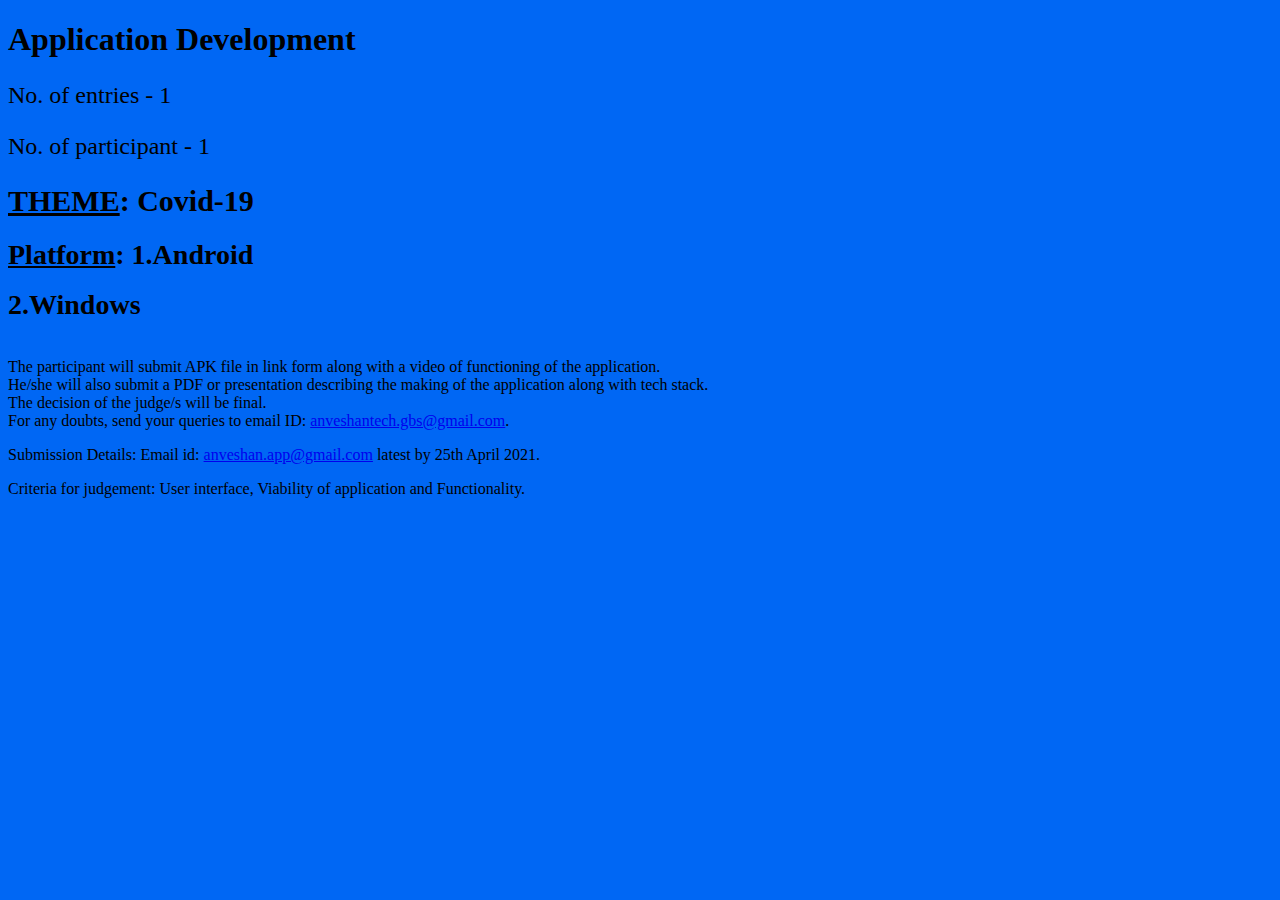
<file: dev.html>
<!DOCTYPE html>
<html lang="en">
<head>
    <link rel="shortcut icon" href="assets/images/logo.svg" type="image/png">
    <meta charset="UTF-8">
    <meta http-equiv="X-UA-Compatible" content="IE=edge">
    <meta name="viewport" content="width=device-width, initial-scale=1.0">
    <meta name="description" content="">
    <meta name="viewport" content="width=device-width, initial-scale=1">
    <link href="https://cdn.jsdelivr.net/npm/bootstrap@5.0.0-beta3/dist/css/bootstrap.min.css" rel="stylesheet" integrity="sha384-eOJMYsd53ii+scO/bJGFsiCZc+5NDVN2yr8+0RDqr0Ql0h+rP48ckxlpbzKgwra6" crossorigin="anonymous">
    <title>Application Development</title>
</head>
<body style="background-color: #0067f4;">
    
    <div class="p-4 p-md-8 mb-4 text-white rounded bg-dark" >
    <div class="px-2">
    <div class="container-fluid">
    <div class="container-fluid">
    <div class="p-4 p-md-8 mb-4 text-white rounded bg-dark" >
    <div class="px-2">
        <section id="sec1"></section>
        <section></section>
        <h1 class="display-4"><b>Application Development</b></h1>
        <p class="display-4 fst-italic" style="font-size: 24px">No. of entries - 1</p>
        <p class="display-4 fst-italic" style="font-size: 24px">No. of participant - 1</p>
        <h1 class="display-4" style="font-size: 30px"><b><u>THEME</u>: Covid-19</b></h1>
        <h1 class="display-4" style="font-size: 28px"><b><u>Platform</u>: 1.Android</b></h1>
        <h1 class="display-4" style="font-size: 28px"><b>2.Windows</b></h1>
        <br>
    <li>The participant will submit APK file in link form along with a video of functioning of the application.</li>
    <li>He/she will also submit a PDF or presentation describing the making of the application along with tech stack.</li>
    <li>The decision of the judge/s will be final.</li>
    <li>For any doubts, send your queries to email ID: <a href="mailto:anveshantech.gbs@gmail.com">anveshantech.gbs@gmail.com</a>.</li>
    <p></p>
    <p>Submission Details: Email id: <a href="mailto:anveshan.app@gmail.com">anveshan.app@gmail.com</a>  latest by 25th April 2021.</p>
    <p>
    Criteria for judgement: User interface, Viability of application and Functionality.
    </p>
    </div>
    </div>
    </div>
</body>
</html>
</file>
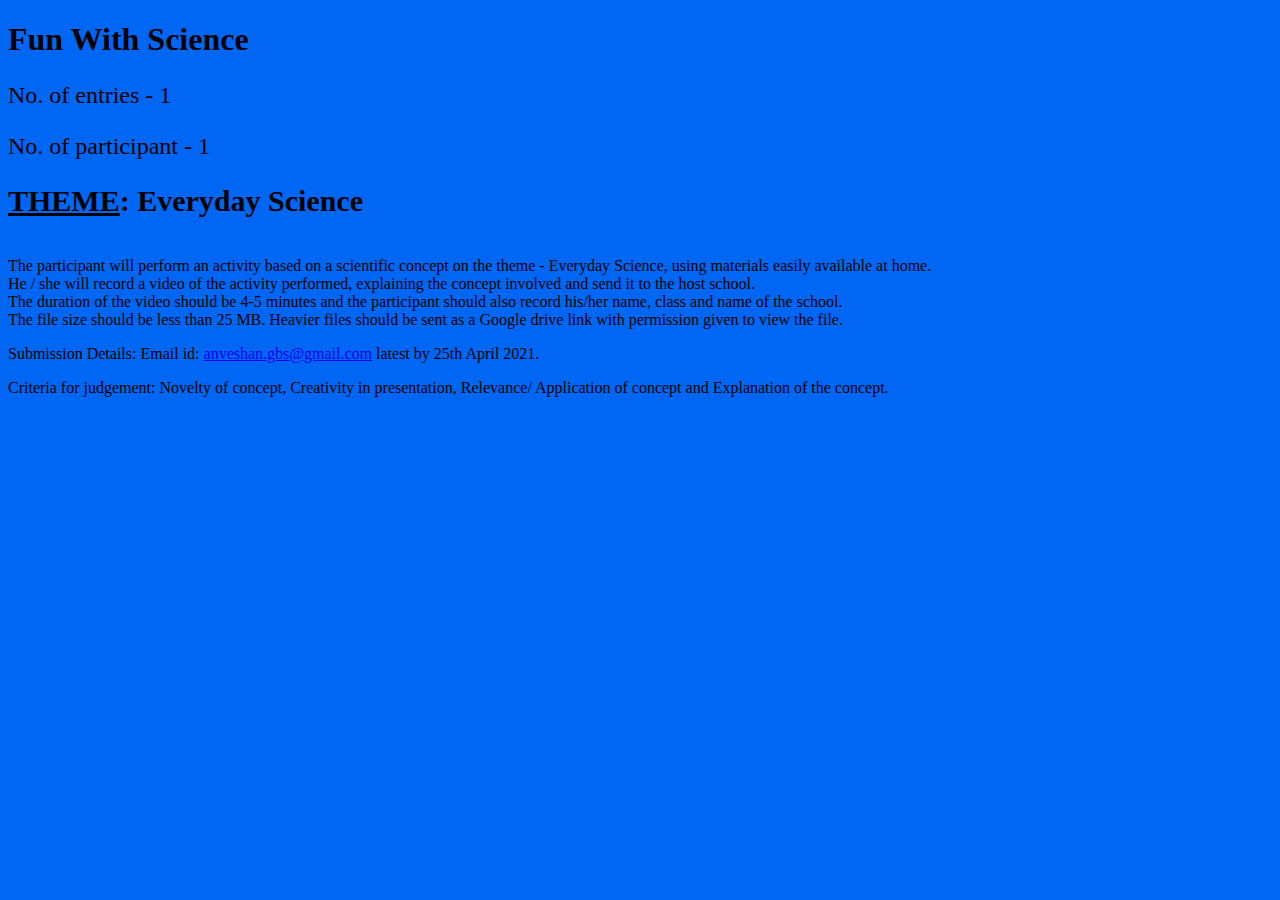
<file: funi.html>
<!DOCTYPE html>
<html lang="en">
<head>
    <link rel="shortcut icon" href="assets/images/logo.svg" type="image/png">
    <meta charset="UTF-8">
    <meta http-equiv="X-UA-Compatible" content="IE=edge">
    <meta name="viewport" content="width=device-width, initial-scale=1.0">
        <meta name="description" content="">
    <meta name="viewport" content="width=device-width, initial-scale=1">

    <link href="https://cdn.jsdelivr.net/npm/bootstrap@5.0.0-beta3/dist/css/bootstrap.min.css" rel="stylesheet" integrity="sha384-eOJMYsd53ii+scO/bJGFsiCZc+5NDVN2yr8+0RDqr0Ql0h+rP48ckxlpbzKgwra6" crossorigin="anonymous">
    <title>Fun With Science</title>
</head>
<body style="background-color: #0067f4;">
    
    <div class="p-4 p-md-8 mb-4 text-white rounded bg-dark" >
    <div class="px-2">
    <div class="container-fluid">
    <div class="container-fluid">
    <div class="p-4 p-md-8 mb-4 text-white rounded bg-dark" >
    <div class="px-2">
        <section id="sec1"></section>
        <section></section>
        <h1 class="display-4"><b>Fun With Science</b></h1>
        <p class="display-4 fst-italic" style="font-size: 24px">No. of entries - 1</p>
        <p class="display-4 fst-italic" style="font-size: 24px">No. of participant - 1</p>
        <h1 class="display-4" style="font-size: 30px"><b><u>THEME</u>: Everyday Science</b></h1>
        <br>
    <li>The participant will perform an activity based on a scientific concept on the theme - Everyday Science, using materials easily available at home.</li>
    <li>He / she will record a video of the activity performed, explaining the concept involved and send it to the host school.</li>
    <li>The duration of the video should be 4-5 minutes and the participant should also record his/her name, class and name of the school.</li>
    <li>The file size should be less than 25 MB. Heavier files should be sent as a Google drive link with permission given to view the file.</li>
    <p></p>
    <p>Submission Details: Email id: <a href="mailto:anveshan.gbs@gmail.com">anveshan.gbs@gmail.com</a>  latest by 25th April 2021.</p>
    <p>
    Criteria for judgement: Novelty of concept, Creativity in presentation, Relevance/ Application of concept and Explanation of the concept.
    </p>
    </div>
    </div>
    </div>
</body>
</html>
</file>
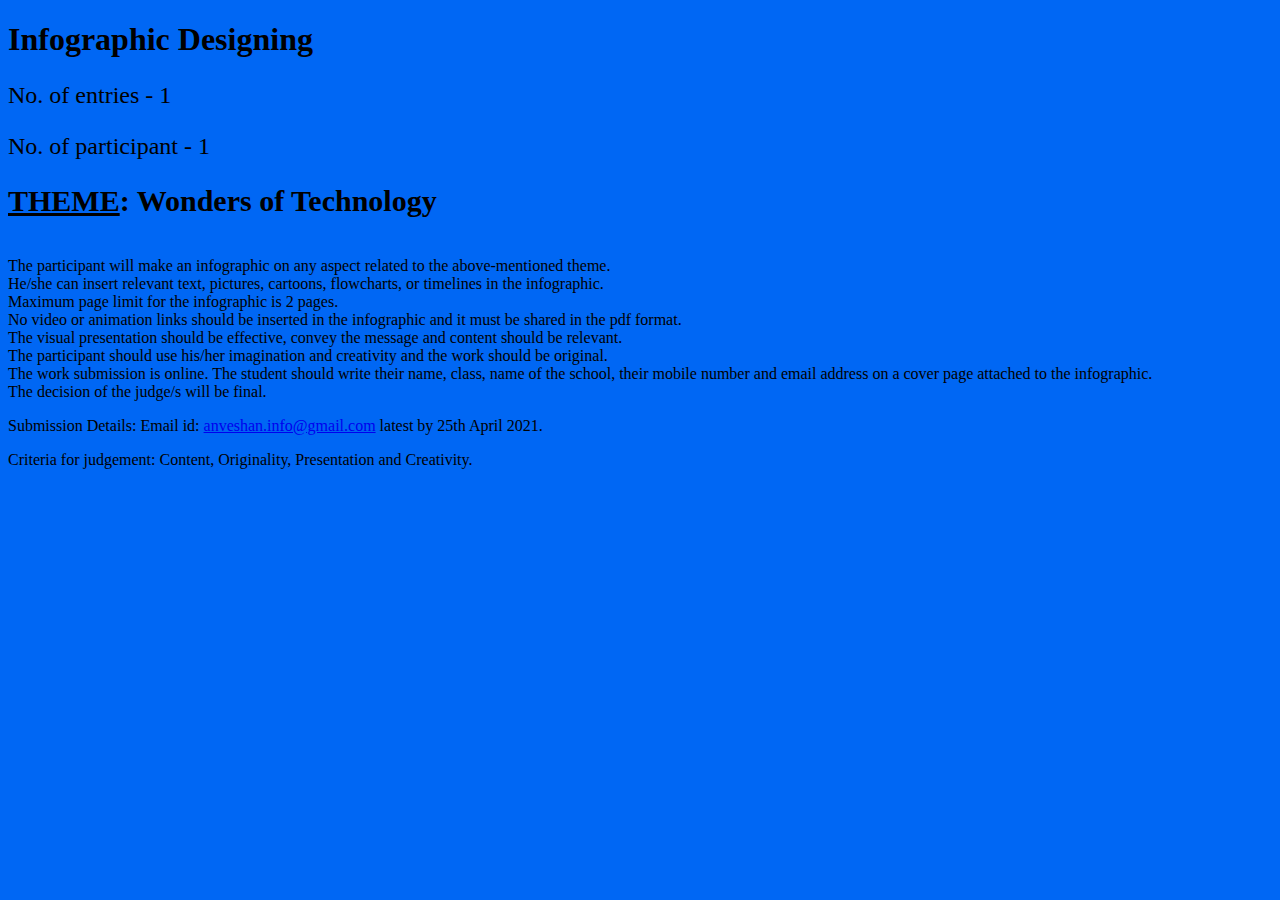
<file: infogra.html>
<!DOCTYPE html>
<html lang="en">
<head>
    <link rel="shortcut icon" href="assets/images/logo.svg" type="image/png">
    <meta charset="UTF-8">
    <meta http-equiv="X-UA-Compatible" content="IE=edge">
    <meta name="viewport" content="width=device-width, initial-scale=1.0">
        <meta name="description" content="">
    <meta name="viewport" content="width=device-width, initial-scale=1">

    <link href="https://cdn.jsdelivr.net/npm/bootstrap@5.0.0-beta3/dist/css/bootstrap.min.css" rel="stylesheet" integrity="sha384-eOJMYsd53ii+scO/bJGFsiCZc+5NDVN2yr8+0RDqr0Ql0h+rP48ckxlpbzKgwra6" crossorigin="anonymous">
    <title>Infographic Designing</title>
</head>
<body style="background-color: #0067f4;">
    
    <div class="p-4 p-md-8 mb-4 text-white rounded bg-dark" >
    <div class="px-2">
    <div class="container-fluid">
    <div class="container-fluid">
    <div class="p-4 p-md-8 mb-4 text-white rounded bg-dark" >
    <div class="px-2">
        <section id="sec1"></section>
        <section></section>
        <h1 class="display-4"><b>Infographic Designing</b></h1>
        <p class="display-4 fst-italic" style="font-size: 24px">No. of entries - 1</p>
        <p class="display-4 fst-italic" style="font-size: 24px">No. of participant - 1</p>
        <h1 class="display-4" style="font-size: 30px"><b><u>THEME</u>: Wonders of Technology</b></h1>
        <br>
    <li>The participant will make an infographic on any aspect related to the above-mentioned theme.</li>
    <li>He/she can insert relevant text, pictures, cartoons, flowcharts, or timelines in the infographic.</li>
    <li>Maximum page limit for the infographic is 2 pages.</li>
    <li>No video or animation links should be inserted in the infographic and it must be shared in the pdf 
        format. 
    </li>
    <li>The visual presentation should be effective, convey the message and content should be 
        relevant.
    </li>
    <li>The participant should use his/her imagination and creativity and the work should be original.</li>
    <li>The work submission is online. The student should write their name, class, name of the school, their mobile number and email address on a cover page attached to the infographic.</li>
    <li>The decision of the judge/s will be final.</li>
    <p></p>
    <p>Submission Details: Email id: <a href="mailto:anveshan.info@gmail.com">anveshan.info@gmail.com</a>  latest by 25th April 2021.</p>
    <p>
    Criteria for judgement: Content, Originality, Presentation and Creativity. 
    </p>
    </div>
    </div>
    </div>


</body>
</file>
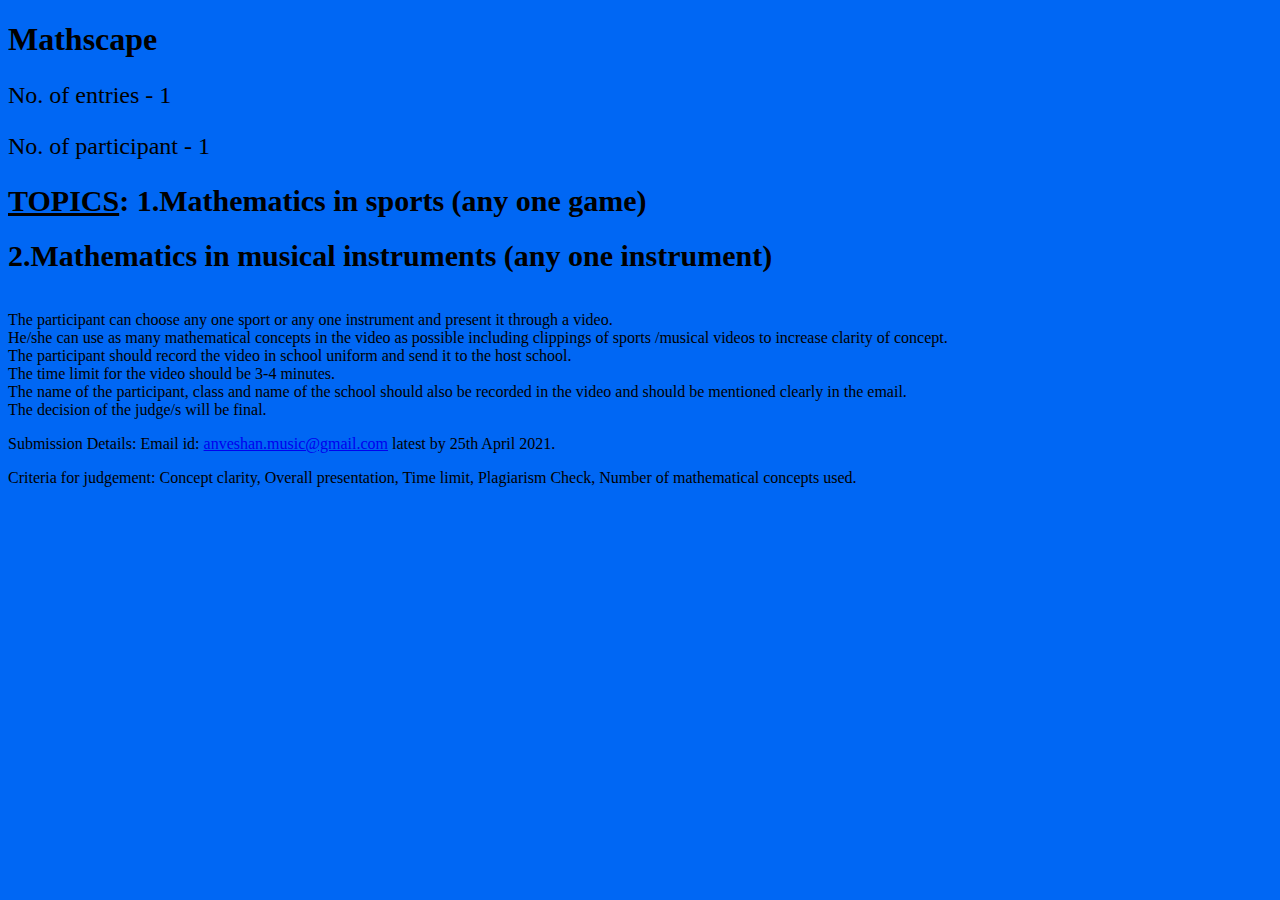
<file: mathscape.html>
<!DOCTYPE html>
<html lang="en">
<head>
    <link rel="shortcut icon" href="assets/images/logo.svg" type="image/png">
    <meta charset="UTF-8">
    <meta http-equiv="X-UA-Compatible" content="IE=edge">
    <meta name="viewport" content="width=device-width, initial-scale=1.0">
        <meta name="description" content="">
    <meta name="viewport" content="width=device-width, initial-scale=1">

    <link href="https://cdn.jsdelivr.net/npm/bootstrap@5.0.0-beta3/dist/css/bootstrap.min.css" rel="stylesheet" integrity="sha384-eOJMYsd53ii+scO/bJGFsiCZc+5NDVN2yr8+0RDqr0Ql0h+rP48ckxlpbzKgwra6" crossorigin="anonymous">
    <title>Mathscape</title>
</head>
<body style="background-color: #0067f4;">
    
    <div class="p-4 p-md-8 mb-4 text-white rounded bg-dark" >
    <div class="px-2">
    <div class="container-fluid">
    <div class="container-fluid">
    <div class="p-4 p-md-8 mb-4 text-white rounded bg-dark" >
    <div class="px-2">
        <section id="sec1"></section>
        <section></section>
        <h1 class="display-4"><b>Mathscape</b></h1>
        <p class="display-4 fst-italic" style="font-size: 24px">No. of entries - 1</p>
        <p class="display-4 fst-italic" style="font-size: 24px">No. of participant - 1</p>
        <h1 class="display-4" style="font-size: 30px"><b><u>TOPICS</u>: 1.Mathematics in sports (any one game)</b></h1>
        <h1 class="display-4" style="font-size: 30px"><b>2.Mathematics in musical instruments (any one instrument)</b></h1>
        <br>
    <li>The participant can choose any one sport or any one instrument and present it through a video.</li>
    <li>He/she can use as many mathematical concepts in the video as possible including clippings of sports /musical videos to increase clarity of concept.</li>
    <li>The participant should record the video in school uniform and send it to the host school.</li>
    <li>The time limit for the video should be 3-4 minutes.</li>
    <li>The name of the participant, class and name of the school should also be recorded in the video and should be mentioned clearly in the email.</li>
    <li>The decision of the judge/s will be final.</li>
    <p></p>
    <p>Submission Details: Email id: <a href="mailto:anveshan.music@gmail.com">anveshan.music@gmail.com</a>  latest by 25th April 2021.</p>
    <p>
    Criteria for judgement: Concept clarity, Overall presentation, Time limit, Plagiarism Check, Number of mathematical concepts used.
    </p>
    </div>
    </div>
    </div>
</body>
</html>
</file>
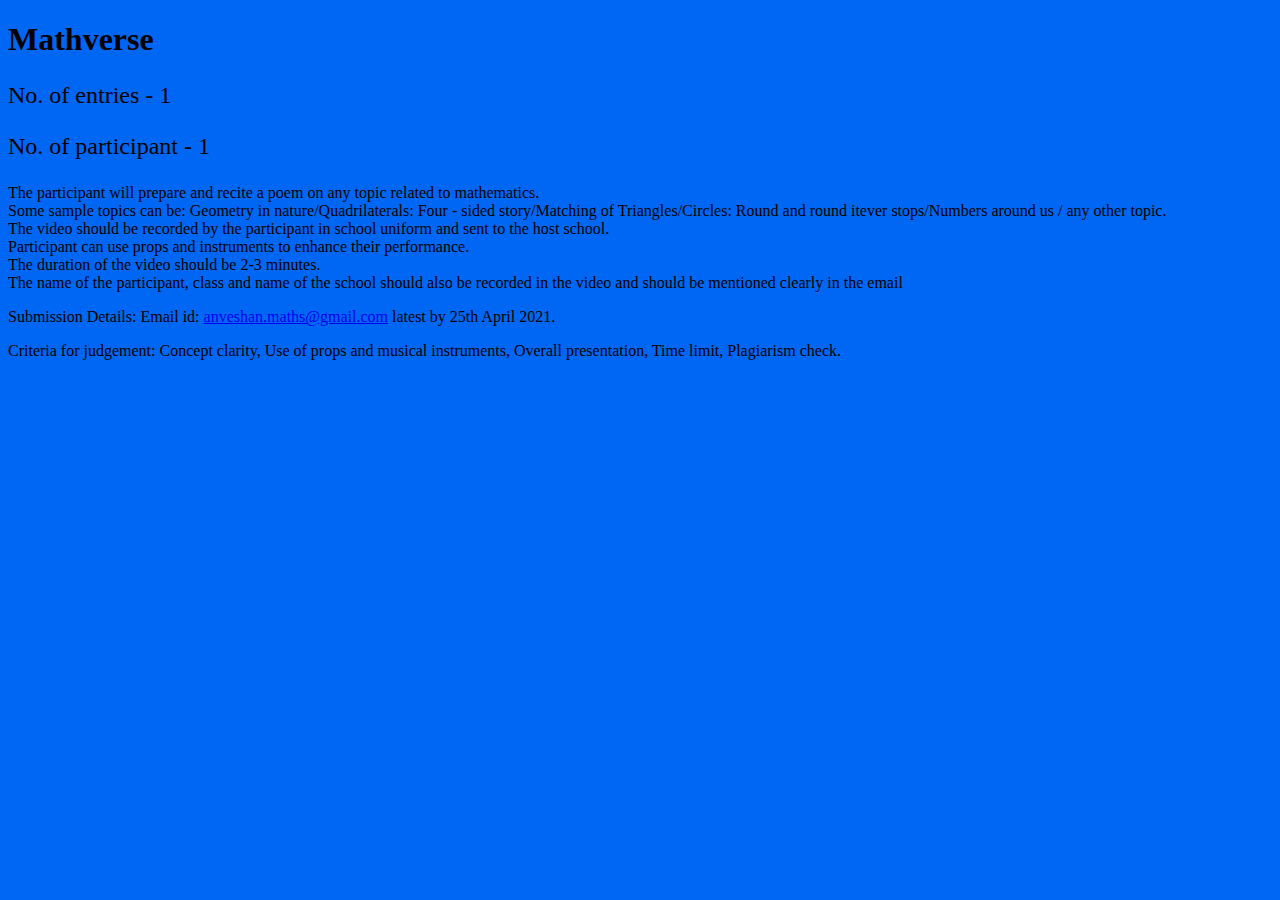
<file: mathsverse.html>
<!DOCTYPE html>
<html lang="en">
<head>
    <link rel="shortcut icon" href="assets/images/logo.svg" type="image/png">
    <meta charset="UTF-8">
    <meta http-equiv="X-UA-Compatible" content="IE=edge">
    <meta name="viewport" content="width=device-width, initial-scale=1.0">
        <meta name="description" content="">
    <meta name="viewport" content="width=device-width, initial-scale=1">

    <link href="https://cdn.jsdelivr.net/npm/bootstrap@5.0.0-beta3/dist/css/bootstrap.min.css" rel="stylesheet" integrity="sha384-eOJMYsd53ii+scO/bJGFsiCZc+5NDVN2yr8+0RDqr0Ql0h+rP48ckxlpbzKgwra6" crossorigin="anonymous">
    <title>Mathsverse</title>
</head>
<body style="background-color: #0067f4;">
    
    <div class="p-4 p-md-8 mb-4 text-white rounded bg-dark" >
    <div class="px-2">
    <div class="container-fluid">
    <div class="container-fluid">
    <div class="p-4 p-md-8 mb-4 text-white rounded bg-dark" >
    <div class="px-2">
        <section id="sec1"></section>
        <section></section>
        <h1 class="display-4"><b>Mathverse</b></h1>
        <p class="display-4 fst-italic" style="font-size: 24px">No. of entries - 1</p>
        <p class="display-4 fst-italic" style="font-size: 24px">No. of participant - 1</p>
        <li>The participant will prepare and recite a poem on any topic related to mathematics.</li>
    <li>Some sample topics can be:  Geometry in nature/Quadrilaterals: Four - sided story/Matching of Triangles/Circles: Round and round itever stops/Numbers around us / any other topic.</li>
    <li>The video should be recorded by the participant in school uniform and sent to the host school.</li>
    <li>Participant can use props and instruments to enhance their performance.</li>
    <li>The duration of the video should be 2-3 minutes.</li>
    <li>The name of the participant, class and name of the school should also be recorded in the video and should be mentioned clearly in the email</li>
    <p></p>
    <p>Submission Details: Email id: <a href="mailto:anveshan.maths@gmail.com">anveshan.maths@gmail.com</a>  latest by 25th April 2021.</p>
    <p>
    Criteria for judgement: Concept clarity, Use of props and musical instruments, Overall presentation, Time limit, Plagiarism check.
    </p>
    </div>
    </div>
    </div>

</body>
</html>
</file>
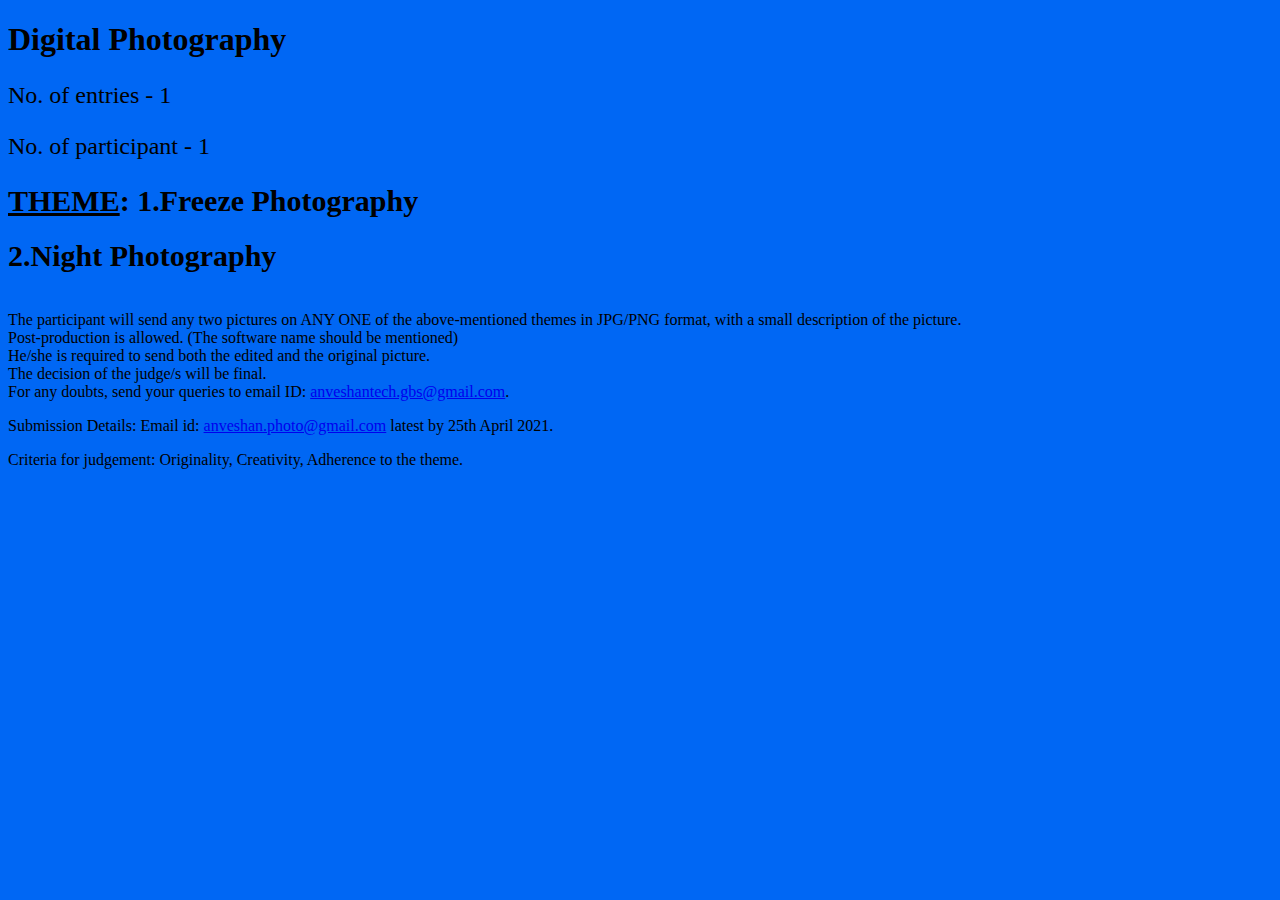
<file: photu.html>
<!DOCTYPE html>
<html lang="en">
<head>
    <link rel="shortcut icon" href="assets/images/logo.svg" type="image/png">
    <meta charset="UTF-8">
    <meta http-equiv="X-UA-Compatible" content="IE=edge">
    <meta name="viewport" content="width=device-width, initial-scale=1.0">
        <meta name="description" content="">
    <meta name="viewport" content="width=device-width, initial-scale=1">

    <link href="https://cdn.jsdelivr.net/npm/bootstrap@5.0.0-beta3/dist/css/bootstrap.min.css" rel="stylesheet" integrity="sha384-eOJMYsd53ii+scO/bJGFsiCZc+5NDVN2yr8+0RDqr0Ql0h+rP48ckxlpbzKgwra6" crossorigin="anonymous">
    <title>Digital Photography</title>
</head>
<body style="background-color: #0067f4;">
    
    <div class="p-4 p-md-8 mb-4 text-white rounded bg-dark" >
    <div class="px-2">
    <div class="container-fluid">
    <div class="container-fluid">
    <div class="p-4 p-md-8 mb-4 text-white rounded bg-dark" >
    <div class="px-2">
        <section id="sec1"></section>
        <section></section>
        <h1 class="display-4"><b>Digital Photography</b></h1>
        <p class="display-4 fst-italic" style="font-size: 24px">No. of entries - 1</p>
        <p class="display-4 fst-italic" style="font-size: 24px">No. of participant - 1</p>
        <h1 class="display-4" style="font-size: 30px"><b><u>THEME</u>: 1.Freeze Photography</b></h1>
        <h1 class="display-4" style="font-size: 30px"><b>2.Night Photography</b></h1>
        <br>
    <li>The participant will send any two pictures on ANY ONE of the above-mentioned themes in JPG/PNG format, with a small description of the picture.</li>
    <li>Post-production is allowed. (The software name should be mentioned)</li>
    <li>He/she is required to send both the edited and the original picture.</li>
    <li>The decision of the judge/s will be final.</li>
    <li>For any doubts, send your queries to email ID: <a href="mailto:anveshantech.gbs@gmail.com">anveshantech.gbs@gmail.com</a>.</li>
    <p></p>
    <p>Submission Details: Email id: <a href="mailto:anveshan.photo@gmail.com">anveshan.photo@gmail.com</a>  latest by 25th April 2021.</p>
    <p>
    Criteria for judgement: Originality, Creativity, Adherence to the theme.
    </p>
    </div>
    </div>
    </div>
</body>
</html>
</file>
